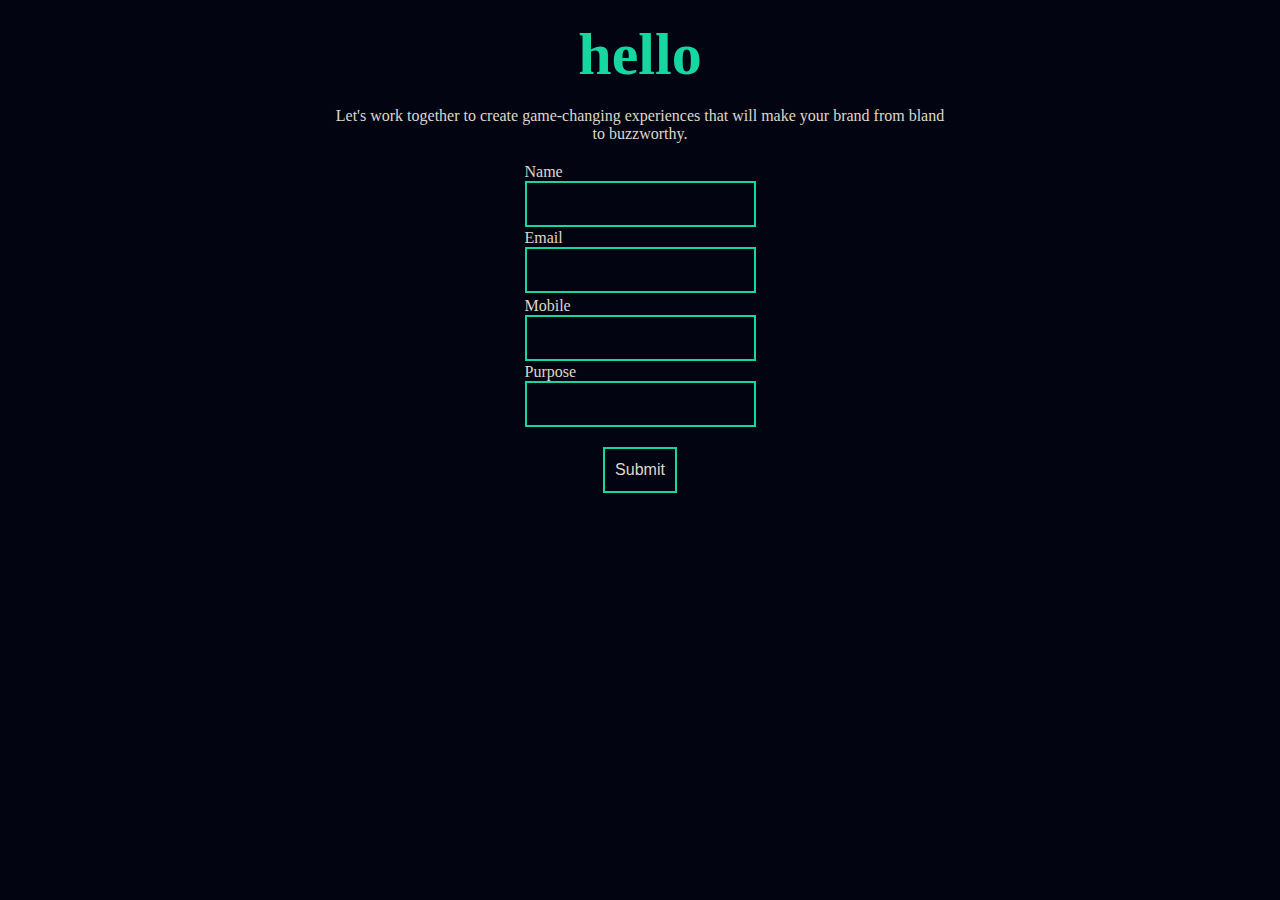
<file: contact.html>
<!DOCTYPE html>
<html lang="en" dir="ltr">

<head>
  <meta charset="utf-8">
  <title></title>
  <link rel="stylesheet" href="contact.css">
</head>

<body>
  <center>
    <section>
      <div id="contactForm">
        <h1>hello</h1>
        <br>
        <p>
          Let's work together to create game-changing experiences that will make your brand from bland <br> to buzzworthy.
        </p>
        <br>
        <form class="contactf" action="mailto:ananthakrishnanks54@gmail.com method="post">
          <table>
            <tr>
              <td>
                <label for="">Name</label>
                <br>
                <input type="text" >
              </td>
              </tr>
              <tr>
                <td>
                  <label for="">Email</label>
                  <br>
                  <input type="email" >
                </td>
              </tr>
            <tr>
              <tr>
                <td>
                  <label for="">Mobile</label>
                  <br>
                  <input type="mobile" >
                </td>
              </tr>
              <tr>
                <td>
                  <label for="">Purpose</label>
                  <br>
                    <input type="text" >
              </tr>

          </table>
          <br>
          <input type="submit" name="">
        </form>
      </div>
    </section>
  </center>
</body>

</html>
</file>
<file: contact.css>
*{
  margin: 0;
  padding: 0;
}
#contactForm{
  height: 100vh;
  background-color:#020412;

}
#contactForm h1{
  font-size: 60px;
  color: #17D7A0;
  padding-top: 20px;
}
#contactForm p{
  color: #DFD8CA;
}
.contactf input{
  background: transparent;
  color: #DFD8CA;
  font-size: 16px;
}
form{
  max-width: 350px;

}
form input{
  box-shadow: none;
  box-sizing: border-box;
  border:2px solid #17D7A0;
  padding: 12px 10px;
}
form label{
  color: #DFD8CA;
}
</file>
